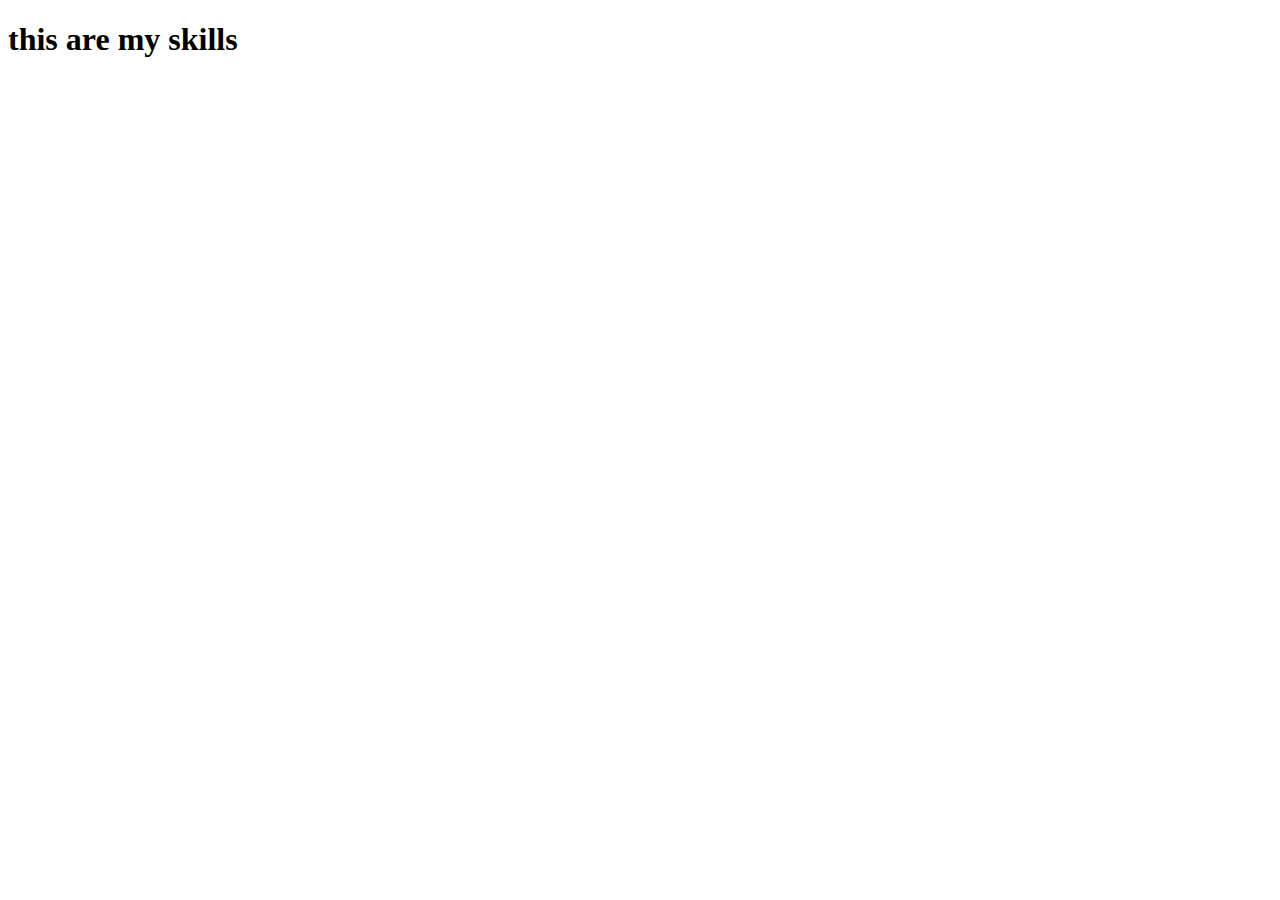
<file: src/skill.html>
<!DOCTYPE html>
<html lang="en">
<head>
    <meta charset="UTF-8">
    <meta name="viewport" content="width=device-width, initial-scale=1.0">
    <title>Document</title>
</head>
<body>
    <h1>
        this are my skills 
    </h1>
</body>
</html>
</file>
